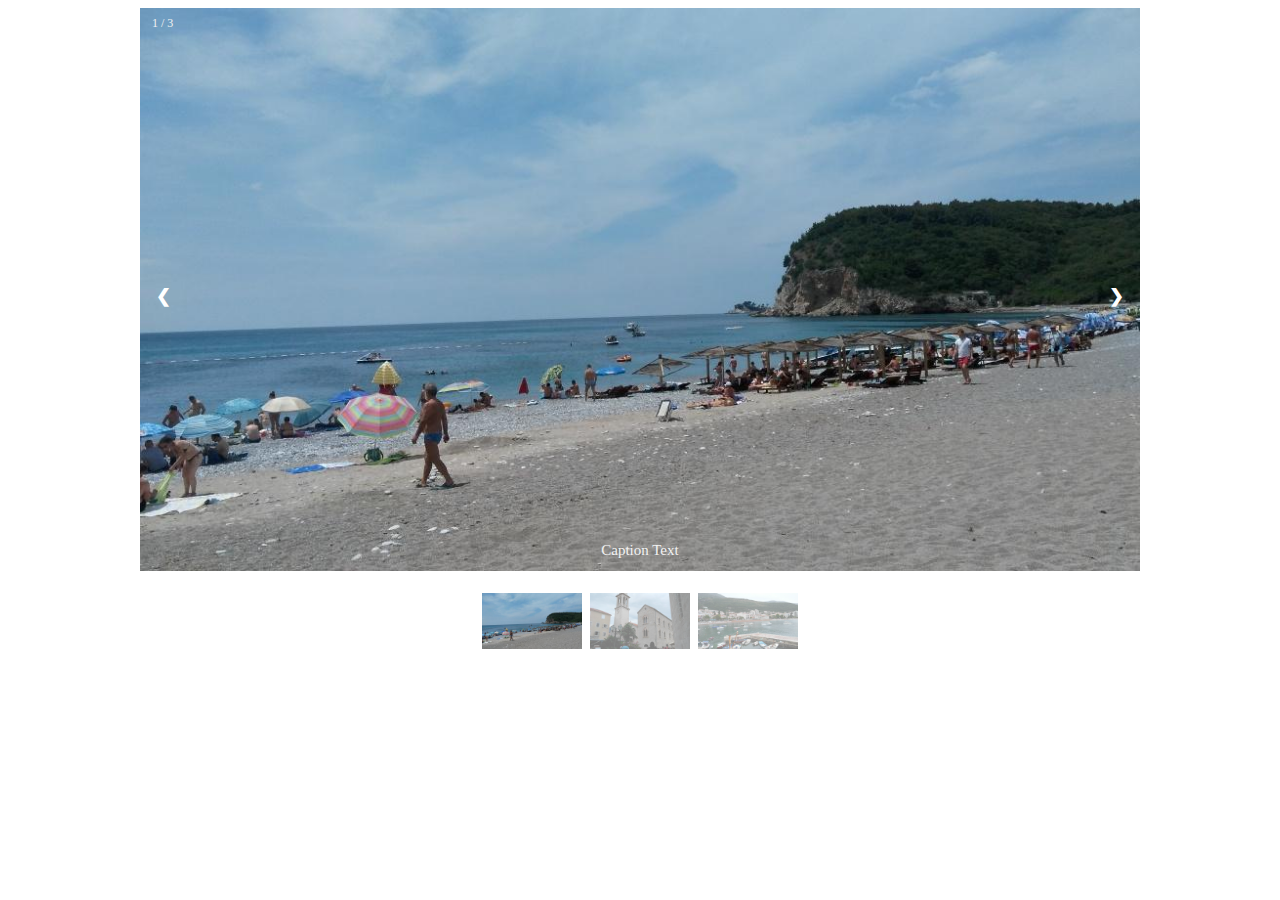
<file: index.html>
<!DOCTYPE html>

<html>

<head>
  <meta charset="utf-8" />
  <meta http-equiv="X-UA-Compatible" content="IE=edge" />
  <title>Switch opeartor</title>
  <meta name="viewport" content="width=device-width, initial-scale=1" />
  <link rel='stylesheet' type="text/css" media="screen" href='index.css' />
  <script src="index.js" type="text/javascript" defer></script>
</head>

<body>


  <!-- Slideshow container -->

  <div class="slideshow-container">

    <!-- Full-width images with number and caption text -->
    <div class="mySlides fade">
      <div class="numbertext">1 / 3</div>
      <img src="pictures/IMG_20180625_135557.jpg" style="width:100%">
      <div class="text">Caption Text</div>
    </div>

    <div class="mySlides fade">
      <div class="numbertext">2 / 3</div>
      <img src="pictures/IMG_20180626_124530.jpg" style="width:100%">
      <div class="text">Caption Two</div>
    </div>

    <div class="mySlides fade">
      <div class="numbertext">3 / 3</div>
      <img src="pictures/IMG_20180627_121749.jpg" style="width:100%">
      <div class="text">Caption Three</div>
    </div>

    <!-- Next and previous buttons -->

    <a class="prev" onclick="plusSlides(-1)">&#10094;</a>
    <a class="next" onclick="plusSlides(1)">&#10095;</a>

  </div>

  <br>

  <!-- The dots/circles -->

  <div style="text-align:center">

    <div class="thumbnail-item" onclick="currentSlide(1)">
      <img src="pictures/IMG_20180625_135557.jpg" style="width:100%">
    </div>

    <div class="thumbnail-item" onclick="currentSlide(2)">
      <img src="pictures/IMG_20180626_124530.jpg" style="width:100%">
    </div>

    <div class="thumbnail-item" onclick="currentSlide(3)">
      <img src="pictures/IMG_20180627_121749.jpg" style="width:100%">
    </div>

  </div>

</body>

</html>
</file>
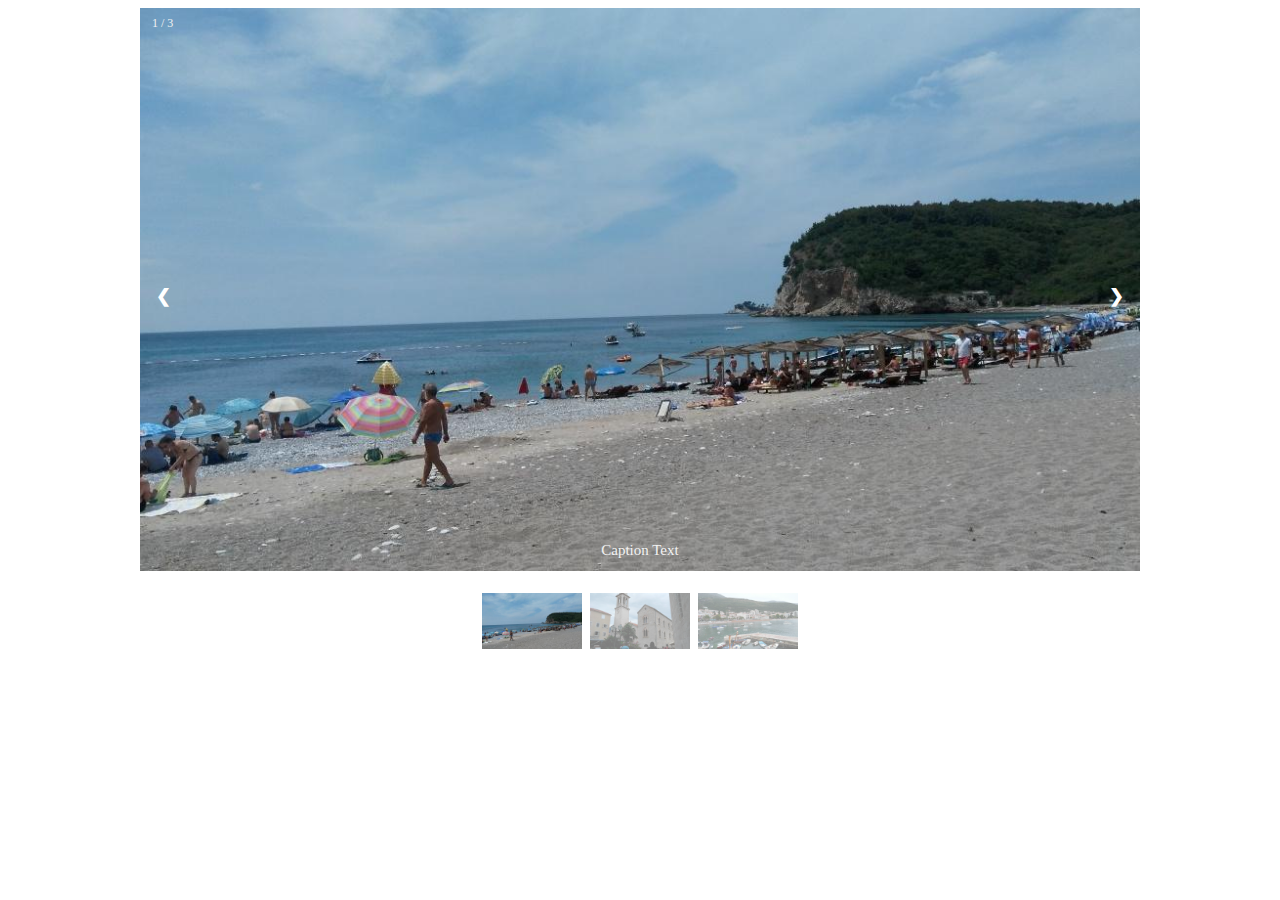
<file: index-2.html>
<!DOCTYPE html>

<html>

<head>

  <meta charset="utf-8" />
  <meta http-equiv="X-UA-Compatible" content="IE=edge" />
  <title>Switch opeartor</title>
  <meta name="viewport" content="width=device-width, initial-scale=1" />
  <link rel="stylesheet" type="text/css" media="screen" href="index.css" />
  <script src="index-2.js" type="text/javascript" defer></script>

</head>

<body>

  <!-- Slideshow container -->
  <div class="slideshow-container">

    <!-- Full-width images with number and caption text -->
    <div class="mySlides show fade">
      <div class="numbertext">1 / 3</div>
      <img src="pictures/IMG_20180625_135557.jpg" style="width:100%" />
      <div class="text">Caption Text</div>
    </div>

    <div class="mySlides fade">
      <div class="numbertext">2 / 3</div>
      <img src="pictures/IMG_20180626_124530.jpg" style="width:100%" />
      <div class="text">Caption Two</div>
    </div>

    <div class="mySlides fade">
      <div class="numbertext">3 / 3</div>
      <img src="pictures/IMG_20180627_121749.jpg" style="width:100%" />
      <div class="text">Caption Three</div>
    </div>

    <!-- Next and previous buttons -->
    <a class="prev" onclick="plusSlides(-1)">&#10094;</a>
    <a class="next" onclick="plusSlides(1)">&#10095;</a>

  </div>

  <br />

  <!-- The dots/circles -->

  <div class="thumbnail-items" style="text-align:center">

    <div class="thumbnail-item active" data-action="1">
      <img src="pictures/IMG_20180625_135557.jpg" style="width:100%" />
    </div>

    <div class="thumbnail-item" data-action="2">
      <img src="pictures/IMG_20180626_124530.jpg" style="width:100%" />
    </div>

    <div class="thumbnail-item" data-action="3">
      <img src="pictures/IMG_20180627_121749.jpg" style="width:100%" />
    </div>

  </div>

</body>

</html>
</file>
<file: index.css>
* {box-sizing:border-box}



/* Slideshow container */

.slideshow-container {

 max-width: 1000px;

 position: relative;

 margin: auto;

}



/* Hide the images by default */

.mySlides {

 display: none;

}

.show {
    display: block;
}

/* Next & previous buttons */

.prev, .next {

 cursor: pointer;

 position: absolute;

 top: 50%;

 width: auto;

 margin-top: -22px;

 padding: 16px;

 color: white;

 font-weight: bold;

 font-size: 18px;

 transition: 0.6s ease;

 border-radius: 0 3px 3px 0;

 user-select: none;

}



/* Position the "next button" to the right */

.next {

 right: 0;

 border-radius: 3px 0 0 3px;

}



/* On hover, add a black background color with a little bit see-through */

.prev:hover, .next:hover {

 background-color: rgba(0,0,0,0.8);

}



/* Caption text */

.text {

 color: #f2f2f2;

 font-size: 15px;

 padding: 8px 12px;

 position: absolute;

 bottom: 8px;

 width: 100%;

 text-align: center;

}



/* Number text (1/3 etc) */

.numbertext {

 color: #f2f2f2;

 font-size: 12px;

 padding: 8px 12px;

 position: absolute;

 top: 0;

}



/* The dots/bullets/indicators */

.thumbnail-item {

 cursor: pointer;

 height: 50px;

 width: 100px;

 margin: 0 2px;

 opacity: 0.5;

 display: inline-block;

 transition: opacity 0.3s ease;

}


.active, .thumbnail-item:hover {

 opacity: 1;

}


/* Fading animation */

.fade {

 -webkit-animation-name: fade;

 -webkit-animation-duration: 1.2s;

 animation-name: fade;

 animation-duration: 1.2s;

}



@-webkit-keyframes fade {

 from {opacity: .6}

 to {opacity: 1}

}


@keyframes fade {

 from {opacity: .6}

 to {opacity: 1}

}
</file>
